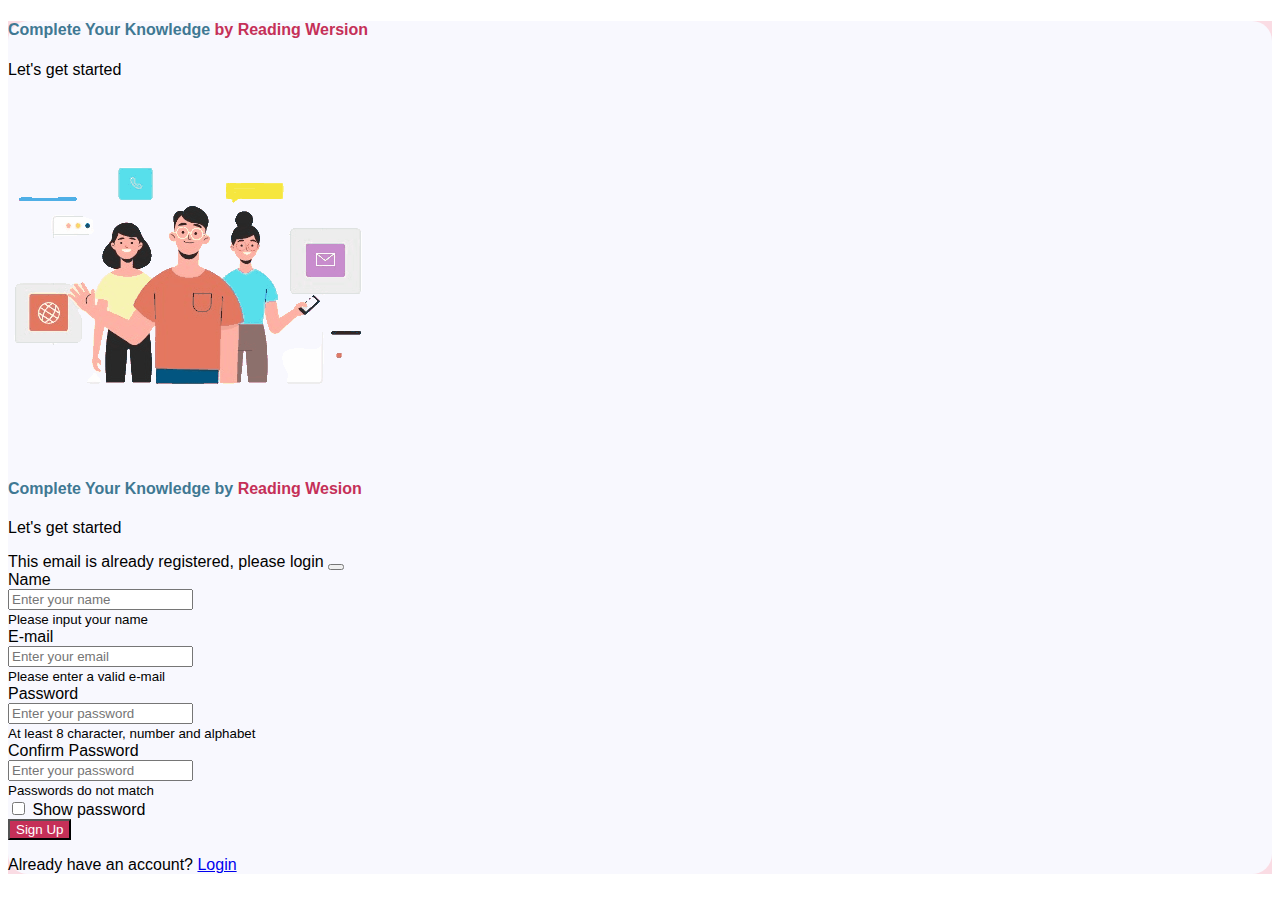
<file: login/register.html>
<!DOCTYPE html>
<html lang="en">
  <head>
    <meta charset="UTF-8" />
    <meta http-equiv="X-UA-Compatible" content="IE=edge" />
    <meta name="viewport" content="width=device-width, initial-scale=1.0" />
    <title>Login Page</title>
    <!-- bootstrap cdn link  -->
    <link rel="stylesheet" href="https://cdn.jsdelivr.net/npm/bootstrap@5.1.3/dist/css/bootstrap.min.css" rel="stylesheet" integrity="sha384-1BmE4kWBq78iYhFldvKuhfTAU6auU8tT94WrHftjDbrCEXSU1oBoqyl2QvZ6jIW3" crossorigin="anonymous" />

    <!-- font awesome cdn link  -->
    <link rel="stylesheet" href="https://pro.fontawesome.com/releases/v5.10.0/css/all.css" integrity="sha384-AYmEC3Yw5cVb3ZcuHtOA93w35dYTsvhLPVnYs9eStHfGJvOvKxVfELGroGkvsg+p" crossorigin="anonymous" />

    <!-- CSS -->
    <link rel="stylesheet" href="assets/css/register.css" />
  </head>

  <body>
    <main class="d-flex min-vh-100 justify-content-center align-items-center" style="background-color: #fadce4">
      <div class="container">
        <div class="row justify-content-center">
          <div class="col-12 col-lg-12 col-xl-10 shadow rounded-6">
            <div class="form row justify-content-center py-md-0 py-5" style="background-color: #f8f8fe">
              <div class="text-center d-md-none">
                <h4>Complete Your Knowledge <span>by Reading Wersion</span></h4>
                <p class="text-secondary mt-1">Let's get started</p>
              </div>
              <div class="col-lg-5 col-md-5 col-7 p-2 my-auto">
                <img src="Image/welcome.gif" class="img-fluid w-100" alt="Signup Logo" />
              </div>

              <div class="col-lg-6 col-md-6 col-12 p-lg-5 px-4 pe-md-2 py-md-5">
                <div class="mb-4 d-none d-md-block">
                  <h4>Complete Your Knowledge by<span> Reading Wesion</span></h4>
                  <p class="text-secondary mt-1">Let's get started</p>
                </div>

                <div class="d-none alert alert-warning alert-dismissible fade show" role="alert">
                  This email is already registered, please login
                  <button type="button" class="btn-close"></button>
                </div>

                <form id="registForm">
                  <div class="mb-3">
                    <label for="name" class="form-label">Name</label>
                    <div class="input-group">
                      <span class="input-group-text" id="basic-addon1"><i class="far fa-user"></i></span>
                      <input type="text" class="form-control" placeholder="Enter your name" id="name" autocomplete="off" />
                    </div>
                    <small class="text-danger d-none">Please input your name</small>
                  </div>

                  <div class="mb-3">
                    <label for="email" class="form-label">E-mail</label>
                    <div class="input-group">
                      <span class="input-group-text" id="basic-addon1"><i class="far fa-at"></i></span>
                      <input type="email" class="form-control" placeholder="Enter your email" id="email" autocomplete="off" />
                    </div>
                    <small class="text-danger d-none">Please enter a valid e-mail</small>
                  </div>

                  <div class="mb-3">
                    <label for="password" class="form-label">Password</label>
                    <div class="input-group">
                      <span class="input-group-text" id="basic-addon1"><i class="far fa-lock"></i></span>
                      <input type="password" class="form-control" placeholder="Enter your password" id="password" autocomplete="off" />
                    </div>
                    <small class="text-secondary">At least 8 character, number and alphabet</small>
                  </div>

                  <div class="mb-3">
                    <label for="konfirmasiPassword" class="form-label">Confirm Password</label>
                    <div class="input-group">
                      <span class="input-group-text" id="basic-addon1"><i class="far fa-lock"></i></span>
                      <input type="password" class="form-control" placeholder="Enter your password" id="konfirmasiPassword" autocomplete="off" />
                    </div>
                    <small class="text-danger d-none">Passwords do not match</small>
                  </div>

                  <div class="mb-3 form-check">
                    <input type="checkbox" class="form-check-input" id="showPassword" />
                    <label class="form-check-label" for="showPassword">Show password</label>
                  </div>

                  <div class="d-grid col-12 mt-md-4 mt-4">
                    <button type="submit" class="btn">Sign Up</button>
                  </div>
                </form>

                <div class="mt-4">
                  <p class="mb-0">Already have an account? <a href="./login.html" class="text-primary text-decoration-none">Login</a></p>
                </div>
              </div>
            </div>
          </div>
        </div>
      </div>
    </main>

    <!-- js file link  -->
    <script type="module" src="assets/js/login.js"></script>
  </body>
</html>
</file>
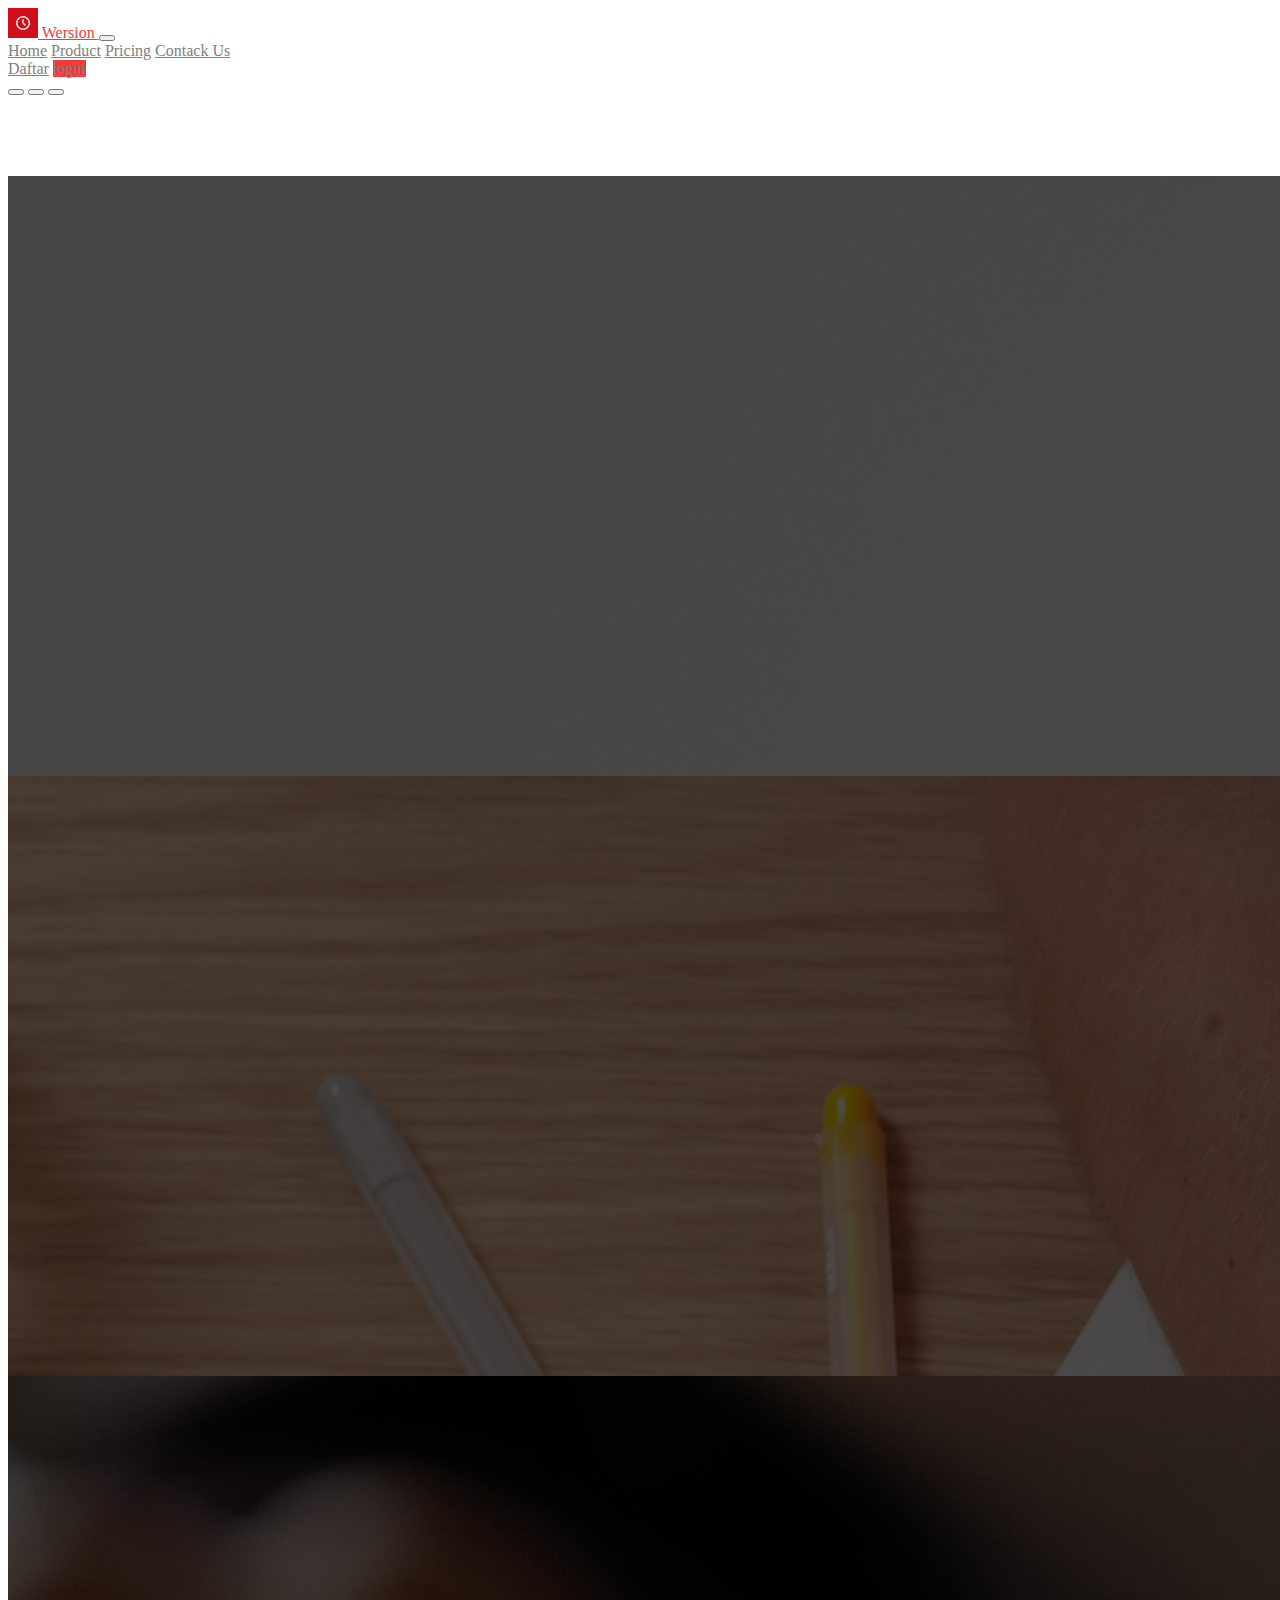
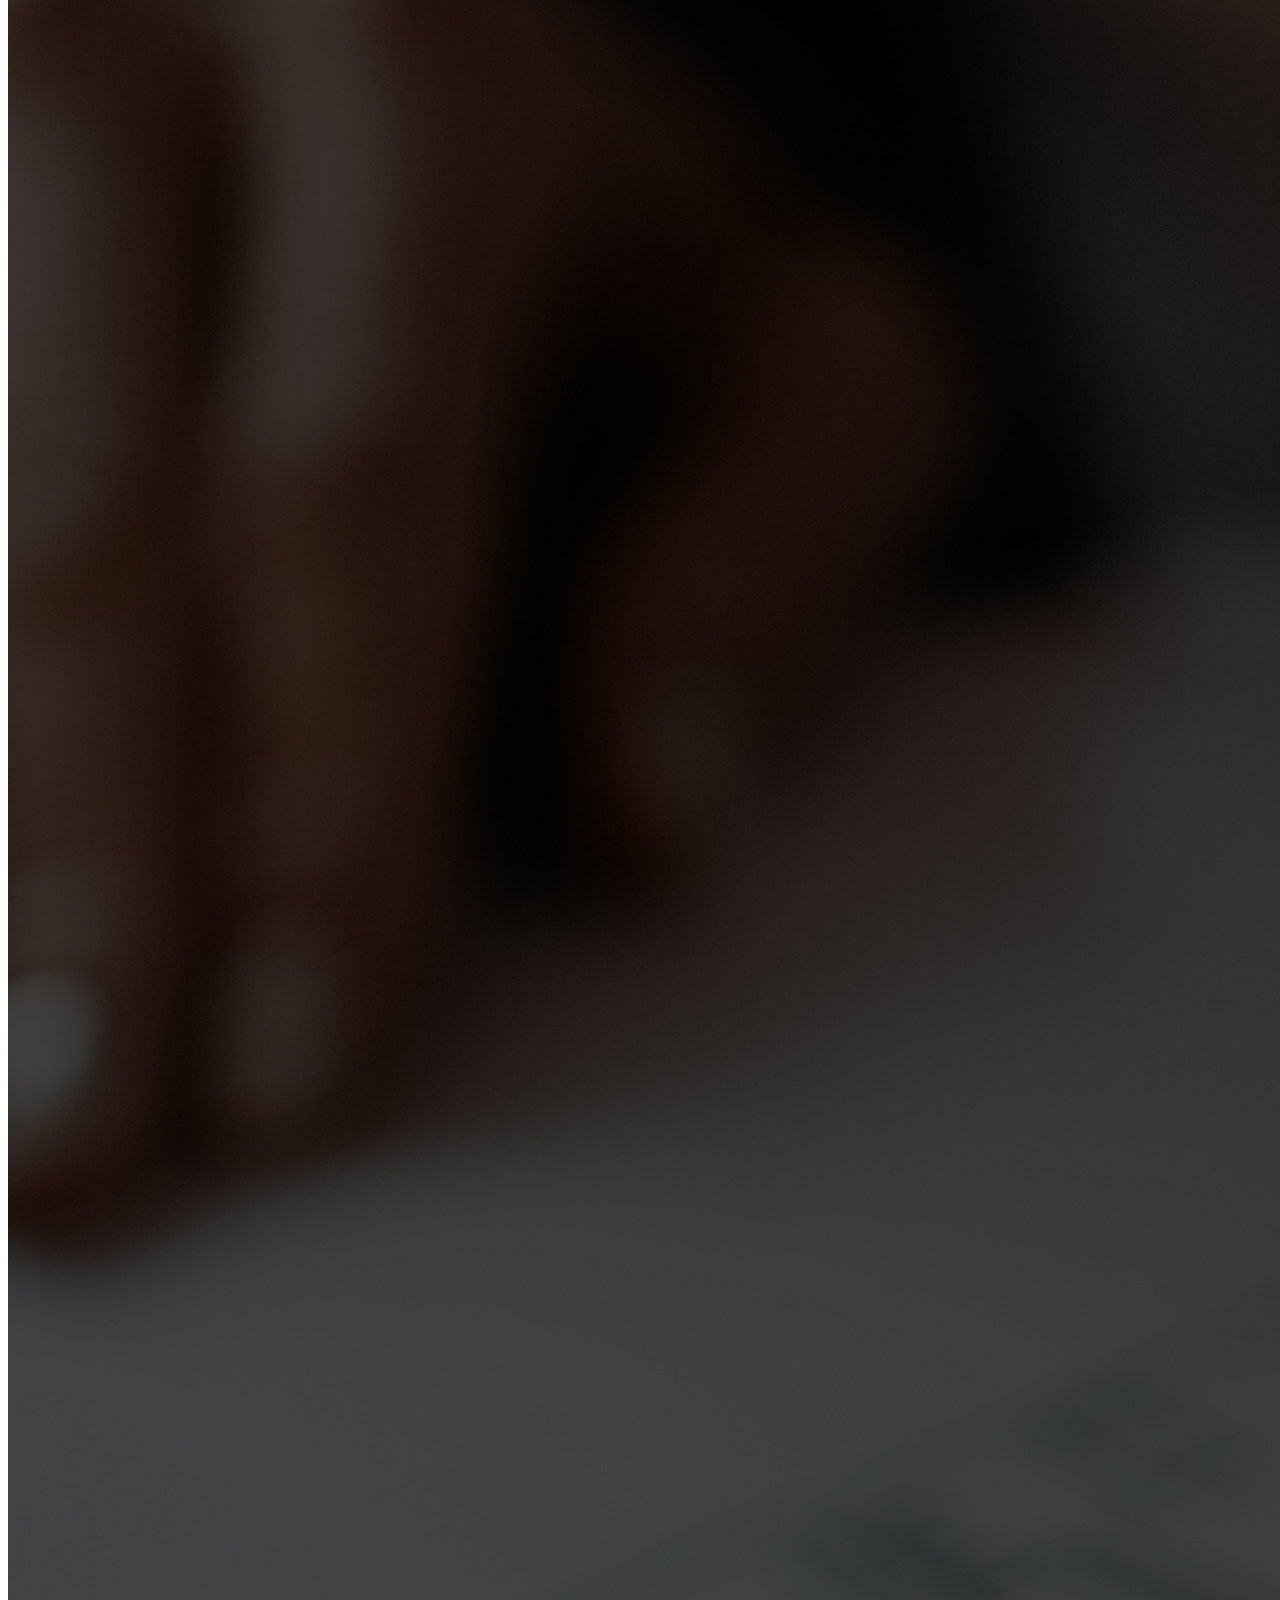
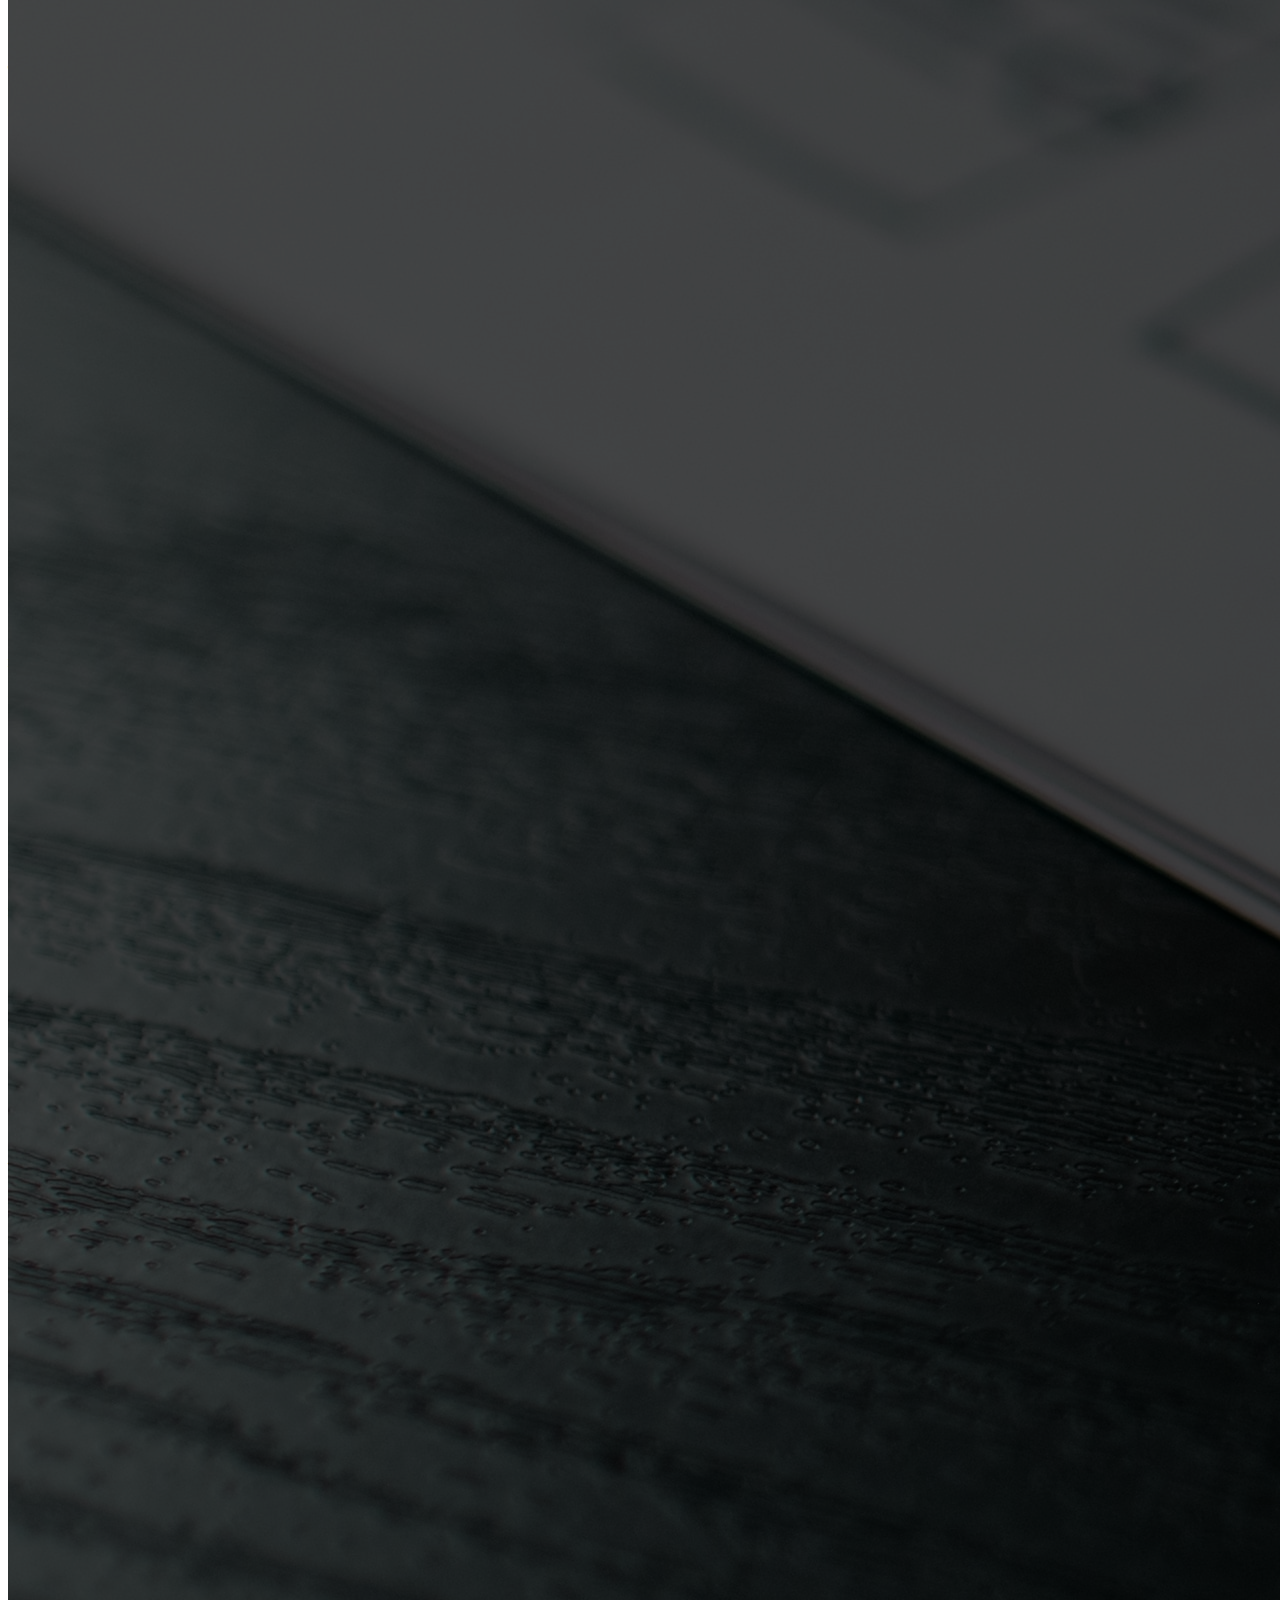
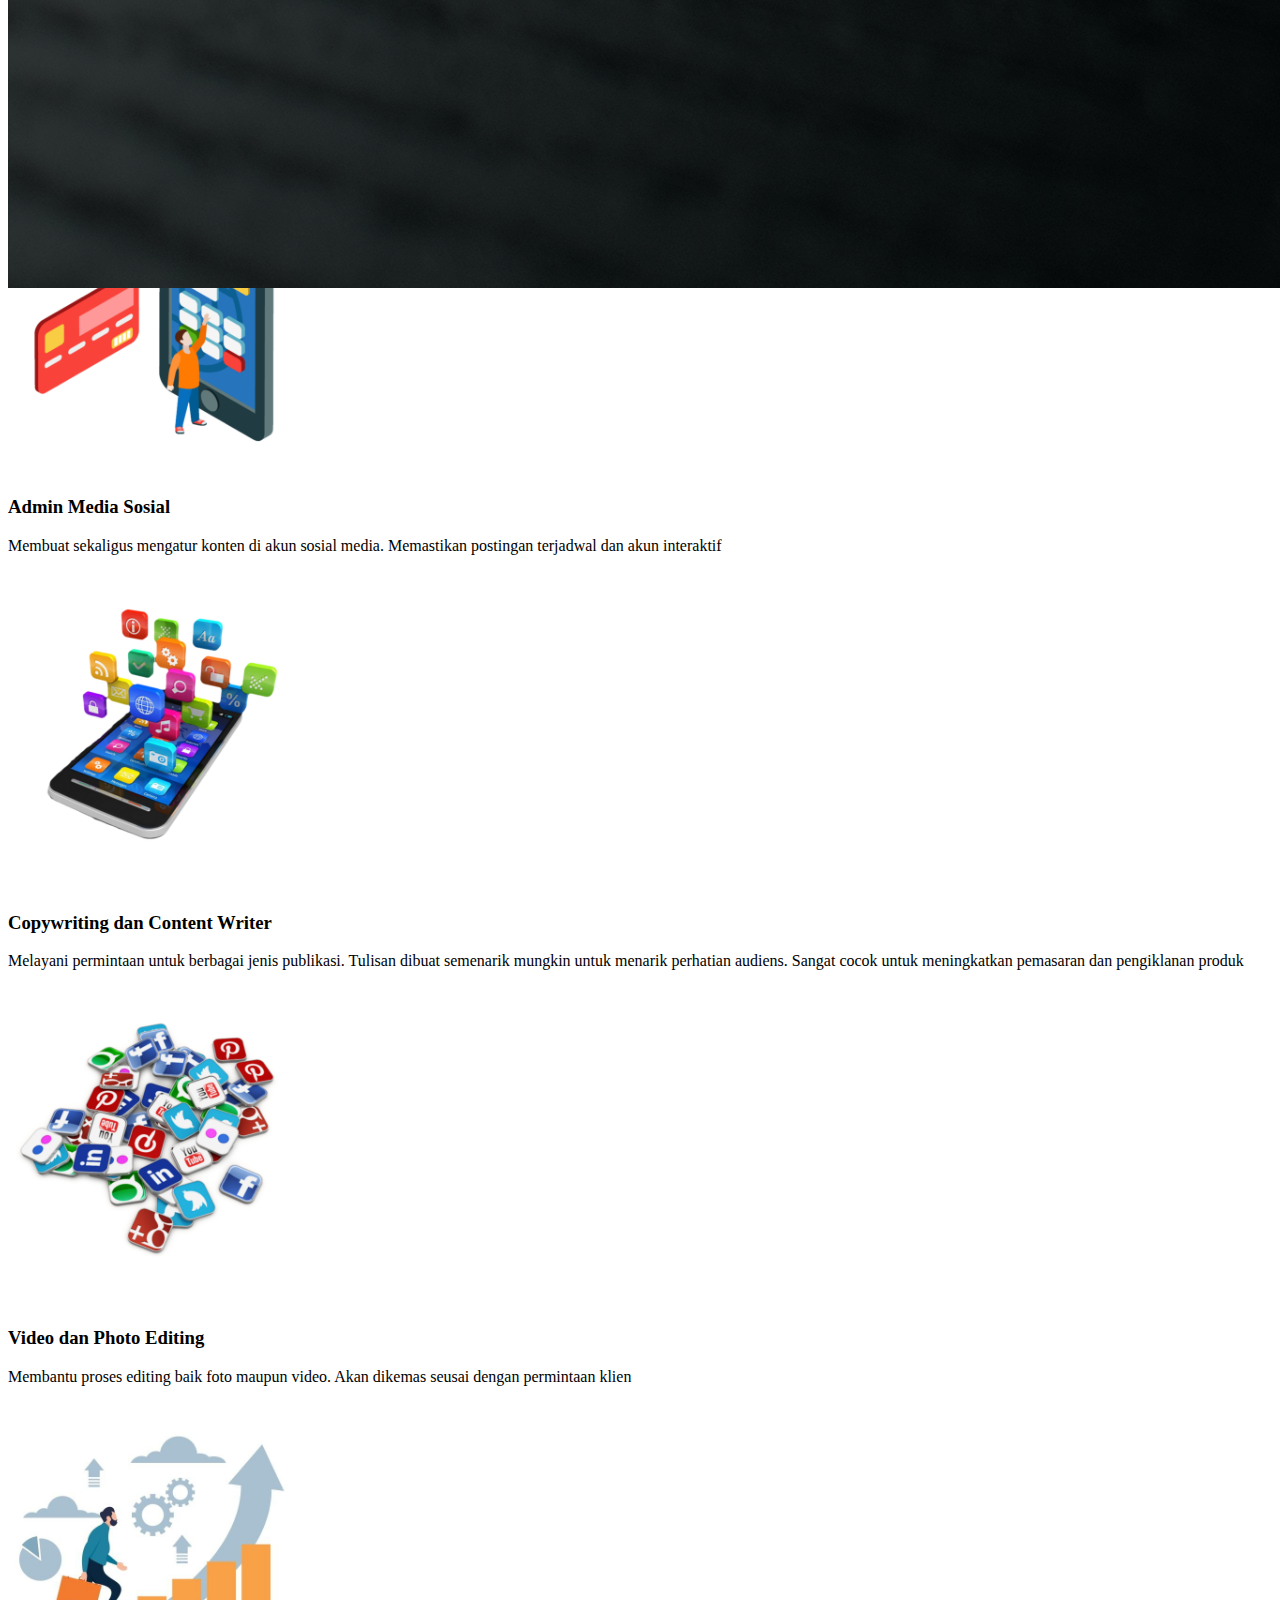
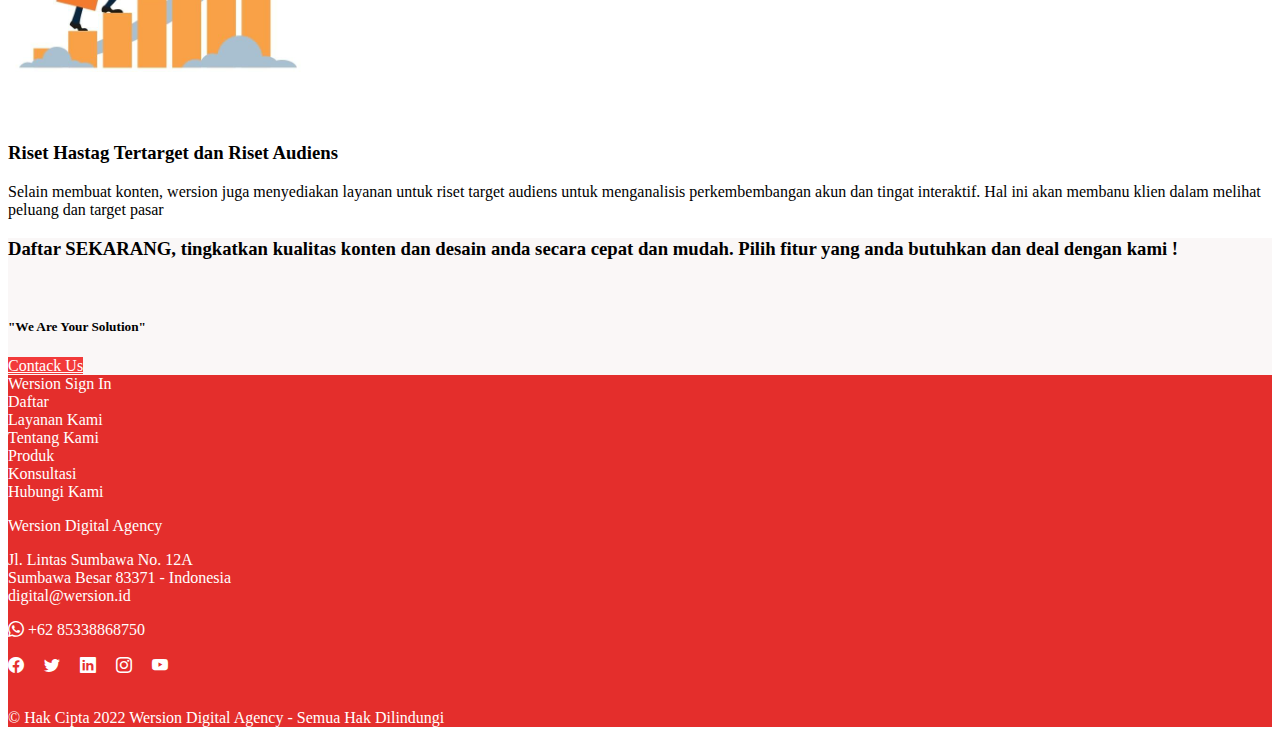
<file: Products-page/products.html>
<!DOCTYPE html>
<html lang="en">
  <head>
    <!-- Required meta tags -->
    <meta charset="utf-8" />
    <meta name="viewport" content="width=device-width, initial-scale=1" />

    <!-- Bootstrap CSS -->
    <link href="https://cdn.jsdelivr.net/npm/bootstrap@5.1.3/dist/css/bootstrap.min.css" rel="stylesheet" integrity="sha384-1BmE4kWBq78iYhFldvKuhfTAU6auU8tT94WrHftjDbrCEXSU1oBoqyl2QvZ6jIW3" crossorigin="anonymous" />
    <!-- My css -->
    <link rel="stylesheet" href="products.css" />
    <!-- Bootstrap Icons -->
    <link rel="stylesheet" href="https://cdn.jsdelivr.net/npm/bootstrap-icons@1.7.0/font/bootstrap-icons.css" />
    <!-- Akhir Bootsrap Icons -->

    <title>Products</title>
  </head>
        <!-- Navbar -->
        <nav class="navbar navbar-expand-lg navbar-light bg-light shadow-sm fixed-top">
          <div class="container-fluid py-2">
            <a class="navbar-brand ps-4 fs-3" style="color: #f23a3a" href="#">
              <img src="./image/download.jpg" alt="" width="30" height="30" class="d-inline-block align-text-top mt-1" />
              Wersion
            </a>
            <button class="navbar-toggler" type="button" data-bs-toggle="collapse" data-bs-target="#navbarNavAltMarkup" aria-controls="navbarNavAltMarkup" aria-expanded="false" aria-label="Toggle navigation">
              <span class="navbar-toggler-icon"></span>
            </button>
            <div class="collapse navbar-collapse" id="navbarNavAltMarkup">
              <div class="navbar-nav ps-5 fw-bolder">
                <a class="nav-link active" aria-current="page" href="/index.html" target="_blank">Home</a>
                <a class="nav-link" href="../Products-page/products.html">Product</a>
                <a class="nav-link" href="../Pricing-page/pricing.html" target="_blank">Pricing</a>
                <a class="nav-link" href="https://wa.me/6285338868750" target="_blank">Contack Us</a>
              </div>
              <form id="nav-attribute" class="d-flex ms-auto me-5">
                <a class="nav-link fw-bolder pe-4" href="/login/register.html">Daftar</a>
                <a class="btn text-white" href="../login/login.html" role="button" id="login-button">login</a>
              </form>
            </div>
          </div>
        </nav>
    
        <!-- Akhir Navbar -->

   <!-- carousel -->
   <section class="d-none d-lg-block">
    <div id="carouselExampleIndicators" class="carousel slide" data-bs-ride="carousel">
      <div class="carousel-indicators">
        <button type="button" data-bs-target="#carouselExampleIndicators" data-bs-slide-to="0" class="active" aria-current="true" aria-label="Slide 1"></button>
        <button type="button" data-bs-target="#carouselExampleIndicators" data-bs-slide-to="1" aria-label="Slide 2"></button>
        <button type="button" data-bs-target="#carouselExampleIndicators" data-bs-slide-to="2" aria-label="Slide 3"></button>
      </div>
      <div class="carousel-inner">
        <!-- item 1 -->
        <div class="carousel-item active">
          <img src="./image/Carousel-(1).jpg" class="d-block w-100" alt="wersion 1" />
          <div class="carousel-caption d-none d-md-block">
            <div class="jumbotron mx-auto pb-5" style="color: white">
              <h1 class="display-4 fw-bold">Wersion</h1>
              <h2>Jasa Content Creator Profesional</h2>
              <h3 class="lead">
                Saatnya beralih ke strategi pemasaran terkini di internet! Meningkatkan <br />
                bisnis, popularitas dan kepercayaan melalui media sosial <br />
              </h3>
              <br />
              <p class="lead">
                <a class="btn" href="/index.html" target="_blank" role="button">Selengkapnya</a>
              </p>
            </div>
          </div>
        </div>
        <!-- item 2 -->
        <div class="carousel-item">
          <img src="./image/Carousel-(2).jpg" class="d-block w-100" alt="wersion 2" />
          <div class="carousel-caption d-none d-md-block">
            <id class="text-start pb-5" style="color: white">
              <h1 class="display-4 fw-bold">
                Buat Konten Anda <br />
                Dari Mana Saja
              </h1>
              <h3 class="lead">
                Wersion memberikan kemudahan untuk menggunakan layanan creator <br />
                handal dimanapun anda berada.
              </h3>
              <br />
              <p class="lead">
                <a class="btn" href="../Pricing-page/pricing.html" target="_blank" role="button">Bergabung</a>
              </p>
            </id>
          </div>
        </div>
        <!-- item 3 -->
        <div class="carousel-item">
          <img src="./image/Carousel-(3).jpg" class="d-block w-100" alt="wersion 2" />
          <div class="carousel-caption d-none d-md-block">
            <id class="mx-auto pb-5" style="color: white">
              <h1 class="display-4 fw-bold">Pesan Sekarang</h1>
              <h3>Bebas berkonsultasi dengan tim profesional</h3>
              <p>Layanan 24 jam akan mebantu pekerjaan anda selesai dengan waktu singkat dengan hasil memuaskan.</p>
              <br />
              <p class="lead">
                <a class="btn" href="../Pricing-page/pricing.html" target="_blank" role="button">Selengkapnya</a>
              </p>
            </id>
          </div>
        </div>
      </div>
      <button class="carousel-control-prev" type="button" data-bs-target="#carouselExampleIndicators" data-bs-slide="prev">
        <span class="carousel-control-prev-icon" aria-hidden="true"></span>
        <span class="visually-hidden">Previous</span>
      </button>
      <button class="carousel-control-next" type="button" data-bs-target="#carouselExampleIndicators" data-bs-slide="next">
        <span class="carousel-control-next-icon" aria-hidden="true"></span>
        <span class="visually-hidden">Next</span>
      </button>
    </div>
   </section>
  <!-- akhir carousel -->
    <!-- selamat datang -->
    <section id="welcome">
      <div class="container-fluid my-5 py-5 py-5">
        <div class="container">
          <div class="row">
            <div class="col-12 text-center">
              <h1>SELAMAT DATANG DI WERSION</h1>
              <br /><br />
              <p>
                Digital Agency yang fokus pada layanan optimasi dan desain <br />
                sosial media dan segala keperluan desain untuk kebutuhan Branding. Kami menyediakan berbagai penawaran, mulai dari jasa desain flyer, <br />
                brosur, logo, poster, social media management (Desain feed instagram, desain instagram stories, riset <br />
                hashtag, copywriting)
              </p>
            </div>
          </div>
        </div>
      </div>
      <!-- akhir selamat datang -->
      <!-- Kolom awal products -->
      <section>
          <div id="kolom-produk" class="container-fluid">
        <div class="container">
          <div class="row">
            <div class="col-md-3 py-3 col-12 text-center">
              <img class="p-md-3" src="./image/png1.png" alt="produk 1" />
              <br /><br /><br />
              <p class="text-md-start p-md-3">
                Digital agency dengan kerjasama luas di seluruh Indonesia bersama jutaan pelanggan
              </p>
            </div>
            <div class="col-md-3 py-3 text-center">
              <img class="p-md-3" src="./image/png7.png" alt="produk 1" />
              <br /><br /><br />
              <p class="text-md-start p-md-3">
                Leader di bidang content creator dan menjadi yang terdepan dalam berbagai media. 
              </p>
            </div>
            <div class="col-md-3 py-3 text-center">
              <img class="p-md-3" src="./image/png5.png" alt="produk 1" />
              <br /><br /><br />
              <p class="text-md-start p-md-3">
               Informasi dan pemesanan produk dapat diakses dengan mudah kapan saja dan dimana saja 
              </p>
            </div>
            <div class="col-md-3 py-3 text-center">
              <img class="p-md-3" src="./image/png6.png" alt="produk 1" />
              <br /><br /><br />
              <p class="text-md-start p-md-3">
                Time responsive dan menyediakan layanan konsultasi dengan tim profesioanl 24 jam
              </p>
            </div>
          </div>
        </div>
      </div>
    </section>
    <!-- Kolom awal products -->
    <!-- Tingkatkan bisnis -->
    <section id="tingkatkan-bisnis">
      <div class="container-fluid py-5" style="background-color: #faf7f7">
        <div class="container">
          <div class="row">
            <div class="col-12 text-center">
              <h1>TINGKATKAN BISNIS ANDA</h1>
              <p>Dapatkan semua keuntungan dan kemudahan yang dapat anda peroleh melalui jasa Creator Wersion</p>
              <br><br>
            </div>
          </div>
            <!-- row 1 -->
            <div class="row py-5">
              <div class="col-md-2 mb-md-3 col-12  text-start px-md-0">
                <img src="./image/b-1.png" alt="" />
              </div>
              <div class="col-md-4 pt-3 col-12  text-start px-md-5 px-lg-0">
                <h5 class="fw-bold">Menghemat Waktu</h5>
                
                <p>Persingkat waktu dalam membuat kebutuhan

                  kreatif anda. Menyajikan content anda menjadi
                 
                 lebih menarik dari manapun anda berada
                 </p>
              </div>
              <div class="col-md-2 mb-md-3 col-12  text-start px-md-0 px-lg-0">
                <img src="./image/b-2.png" alt="" />
              </div>
              <div class="col-md-4 pt-3 col-12  text-start px-md-5 px-lg-0">
                <h5 class="fw-bold">Diproses secara cepat</h5>
            
                <p>Pengerjaan dilakukan secara cepat , tepat dan

                  se-efisien mungkin untuk memenuhi kebutuhan 
                 
                 pelanggan
                 </p>
              </div>
              </div>
          <!-- row2 -->
          <div class="row">
            <div class="col-md-2 mb-md-3 col-12  text-start px-md-0">
              <img src="./image/b-3.png" alt="" />
            </div>
            <div class="col-md-4 pt-3 col-12  text-start px-md-5 px-lg-0">
              <h5 class="fw-bold">Mengurangi biaya</h5>
              <p>Harga yang kami tawarkan disesuaikan

                dengan kebutuhan dan kemampuan
               
                masing-masing klien.
               </p>
            </div>
            <div class="col-md-2 mb-md-3 col-12  text-start px-md-0">
              <img src="./image/b-4.png" alt="" />
            </div>
            <div class="col-md-4 pt-3 col-12  text-start px-md-5 px-lg-0">
              <h5 class="fw-bold">Aman</h5>
              <p>Kerahasiaan data pelanggan terlindungi dengan 

                baik, menghilangkan ancaman pembobolan dan
                
                pencurian data. 
                </p>
            </div>
            </div>
          </div>
        </div>
    </section>


    <!-- Akhir tingkatkan bisnis -->
     <!-- Fitur -->
     <section id="fitur">
      <div class="container-fluid py-5">
        <div class="container">
          <div class="row">
            <div class="col-12 text-center">
              <h1>FITUR</h1>
              <p>Kami siap mendukung transformasi Anda</p>
              <br>
            </div>
          </div>
          <!-- row-1 -->
          <div class="row my-md-2 text-center text-md-start">
            <div class="col-lg-4 py-lg-2 col-md-6">
              <img src="./image/produk-1.jpg" alt=""/>
            </div>
            <div class="col-lg-8 py-lg-5 col-md-6 py-md-3 mt-md-2">
              <br />
              <h3>Desain Grafis</h3>
              <p>Pembuatan berbagai jenis desain. Flyer, brosur, logo, poster, undangan dll. Desain dibuat secara premium dan high quality</p>
            </div>
          </div>
          <!-- row-1 -->

          <!-- row 2 -->
          <div class="row text-center text-md-start">
            <div class="col-lg-4 py-lg-2 col-md-6">
              <img src="./image/produk-5.jpg" alt=""/>
            </div>
            <div class="col-lg-8 py-lg-5 col-md-6 py-md-3 mt-md-2">
              <br />
              <h3>Admin Media Sosial</h3>
              <p>Membuat sekaligus mengatur konten di akun sosial media. Memastikan postingan terjadwal dan akun interaktif </p>
            </div>
          </div>
          <!-- row 2 -->

          <!-- row 3 -->
          <div class="row text-center text-md-start">
            <div class="col-lg-4 py-lg-2 col-md-6">
              <img src="./image/produk-6.jpg" alt=""/>
            </div>
            <div class="col-lg-8 py-lg-5 col-md-6 py-md-3  mt-md-2">
              <br />
              <h3>Copywriting dan Content Writer</h3>
              <p>Melayani permintaan  untuk berbagai jenis publikasi. Tulisan dibuat semenarik mungkin untuk menarik perhatian audiens. Sangat cocok untuk meningkatkan pemasaran dan pengiklanan produk
                </p>
            </div>
          </div>
          <!-- row 3 -->

          <!-- row 4 -->
          <div class="row text-center text-md-start">
            <div class="col-lg-4 py-lg-2 col-md-6">
              <img src="./image/produk-7.jpg" alt=""/>
            </div>
            <div class="col-lg-8 py-lg-5 col-md-6 py-md-3 mt-md-2">
              <br />
              <h3>Video dan Photo Editing</h3>
              <p>Membantu proses editing baik foto maupun video. Akan dikemas seusai dengan permintaan klien </p>
            </div>
          </div>


          <!-- row 4 -->

          <!-- row 5 -->
          <div class="row text-center text-md-start">
            <div class="col-lg-4 py-lg-2 col-md-6">
              <img src="./image/cek-1 (1).jpg" alt=""/>
            </div>
            <div class="col-lg-8 py-lg-5 col-md-6 py-md-3 mt-md-2">
              <br />
              <h3>Riset Hastag Tertarget dan Riset Audiens</h3>
              <p>Selain membuat konten, wersion juga menyediakan layanan untuk riset target audiens untuk menganalisis perkembembangan akun dan tingat interaktif. Hal ini akan membanu klien dalam melihat peluang dan target pasar
                </p>
            </div>
          </div>
          
          <!-- row 5 -->
          </div>
          </div>
    </section>
    
    <!-- Akhir fitur -->
     <!-- ending konten -->
     <section id="ending" style="background-color: #faf7f7;">
      <div class="container-fluid py-5">
        <div class="container">
          <div class="row text-center">
            <div class="col-12">
              <h3>    Daftar SEKARANG, tingkatkan kualitas konten dan desain anda secara cepat
                dan mudah. Pilih fitur yang anda butuhkan dan deal dengan kami !</h3>
              <br>
              <h5>"We Are Your Solution"</h5>
            </div>
          </div>

          <div class="row text-center py-5">
            <div class="col-12">
              <a class="btn"  href="https://wa.me/6285338868750" target="_blank" role="button">Contack Us</a>
            </div>
          </div>
        </div>
      </div>
      </section>
    </section>
    <!-- akhir ending konten -->
    
   <!-- Footer -->
   <div id="footer" class="container-fluid py-5" style="background-color: #e42e2c;">
    <div class="container">
      <div class="row justify-content-center">
        <div id="footer-target" class="col-md-8 col-sm-6 text-md-start text-lg-start text-center col-sm-12">
          <a href="#">Wersion Sign In</a> <br>
          <a href="/login/register.html">Daftar</a> <br>
          <a href="../Products-page/products.html" target="_blank">Layanan Kami</a> <br>
          <a href="#about">Tentang Kami</a> <br>
          <a href="../Products-page/products.html" target="_blank">Produk</a> <br>
          <a href="https://wa.me/6285338868750" target="_blank">Konsultasi</a> <br>
          <a href="https://wa.me/6285338868750" target="_blank">Hubungi Kami</a>
        </div>
        
        <div  class="col-md-3 col-sm-6 offset-lg-md-1 text-md-start text-lg-start text-center col-sm-12">
          <p class="fw-bold">Wersion Digital Agency</p>
          <p>Jl. Lintas Sumbawa No. 12A <br> Sumbawa Besar 83371 - Indonesia <br> digital@wersion.id</p>
          <a><i class="bi bi-whatsapp"></i></a>
          <a href="https://wa.me/6285338868750" target="_blank" id="alamat"> +62 85338868750</a> <br> <br>
          <a href="https://www.instagram.com/lilaff___/" target="_blank"><i class="bi bi-facebook"></i></a>
          <a href="https://www.instagram.com/lilaff___/" target="_blank"></i>&emsp;<i class="bi bi-twitter"></i></a>
          <a href="https://www.instagram.com/lilaff___/" target="_blank"> </i>&emsp;<i class="bi bi-linkedin"></i></a>
          <a href="https://www.instagram.com/lilaff___/" target="_blank"></i>&emsp;<i class="bi bi-instagram"></i></a>
          <a href="https://www.instagram.com/lilaff___/" target="_blank"> </i>&emsp;<i class="bi bi-youtube"></i></a>
        
          <br><br>
        </div>
      </div>


      <div class="row justify-content-start ms-md-4 text-md-start text-lg-start text-center">
        <div class="col-12 col-sm-12">
          <p>© Hak Cipta 2022  Wersion Digital Agency - Semua Hak Dilindungi</p>
        </div>
        
        
    </div>
  </div>
  <!-- Akhir Footer -->
    <script src="https://cdn.jsdelivr.net/npm/bootstrap@5.1.3/dist/js/bootstrap.bundle.min.js" integrity="sha384-ka7Sk0Gln4gmtz2MlQnikT1wXgYsOg+OMhuP+IlRH9sENBO0LRn5q+8nbTov4+1p" crossorigin="anonymous"></script>

  </body>
</html>
</file>
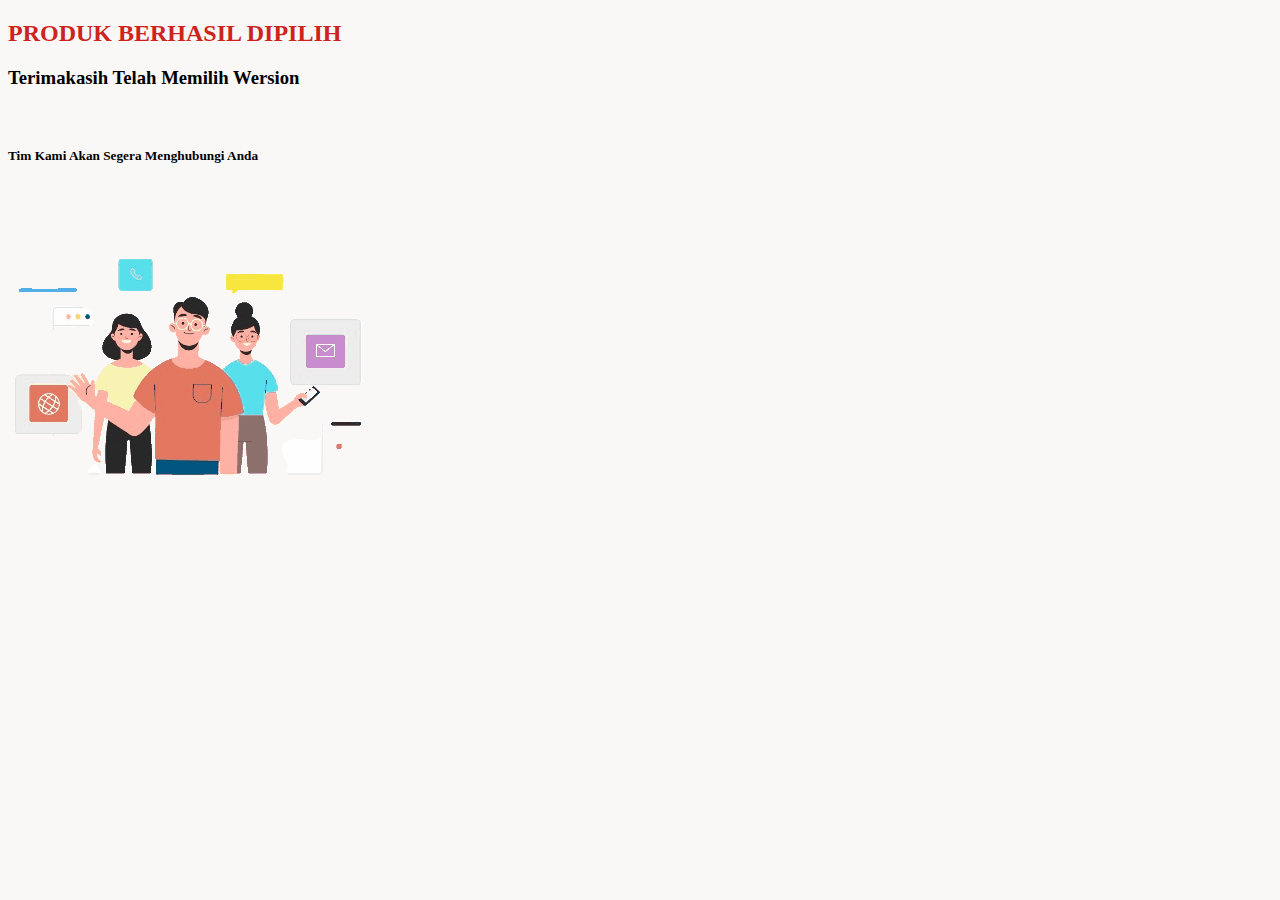
<file: thankyou-page/thk.html>
<!DOCTYPE html>
<html lang="en">
  <head>
    <!-- Required meta tags -->
    <meta charset="utf-8" />
    <meta name="viewport" content="width=device-width, initial-scale=1" />
    <!-- My CSS -->
    <link rel="stylesheet" href="thk.css" />
    <!-- Bootstrap CSS -->
    <link href="https://cdn.jsdelivr.net/npm/bootstrap@5.1.3/dist/css/bootstrap.min.css" rel="stylesheet" integrity="sha384-1BmE4kWBq78iYhFldvKuhfTAU6auU8tT94WrHftjDbrCEXSU1oBoqyl2QvZ6jIW3" crossorigin="anonymous" />

    <title>Thank You</title>
  </head>
  <body>
    <!-- ucapan -->
<!-- intro -->
<section id="paket" style="background-color: #faf7f7; color: #ce231c;">
    <div class="container-fluid py-5">
      <div class="container">
        <div class="row text-center">
          <div class="col">
            <h2 class="fw-bold">PRODUK BERHASIL DIPILIH</h2>
          </div>
        </div>
        </div>
      </div>
    </div>
  </section>
  <!-- akhir intro -->
  <!-- Form -->
  <section id="login-form">
      <div class="container-fluid">
          <div class="container">
              <div class="row justify-content-center">
                  <div class="col-md-6 text-center">
                                              <h3 class="card-title">Terimakasih Telah Memilih Wersion</h3> <br>
                            <h5 class="card-text">Tim Kami Akan Segera Menghubungi Anda</h5>
                  </div>
              </div>
              <div class="row text-center">
                <div class="col py-3">
                  <img src="/login/Image/welcome.gif" alt="">
                </div>
              </div>
          </div>
      </div>
  </section>
  <!-- akhir form -->
    <!-- akhir ucapan -->
    <script src="https://cdn.jsdelivr.net/npm/bootstrap@5.1.3/dist/js/bootstrap.bundle.min.js" integrity="sha384-ka7Sk0Gln4gmtz2MlQnikT1wXgYsOg+OMhuP+IlRH9sENBO0LRn5q+8nbTov4+1p" crossorigin="anonymous"></script>
  </body>
</html>
</file>
<file: login/assets/css/register.css>
*{
    font-family: Verdana, Geneva, Tahoma, sans-serif;
}

.btn {
    background: #C53058;
    color:#fff;
}

.btn:hover{
    color:#fff;
    background: #3F7893;
    font-weight: bold;
}

h4{
    color: #3f7893;
}

h4 span{
    color:#C53058;
}

.form{
    border-radius: 20px;
}

.background{
    background : cover no-repeat;
}
</file>
<file: Products-page/products.css>
.carousel-item {
  height: 600px;
}
.carousel-img {
  margin-top: -120px;
}
#carouselExampleIndicators img {
  filter: brightness(30%);
  padding-top: 5rem;
}

.carousel-item .display-4 {
  margin-top: -330px;
}

#carouselExampleIndicators a {
  background-color: #f23a3a;
  color: white;
}

#carouselExampleIndicators a:hover {
  background-color: #a20a0a;
}

#jangkauan {
  background-color: #f2efea;
}

#penghargaan img {
  width: 100px;
  height: 100px;
}

#footer a {
  color: white;
  text-decoration: none;
}

#footer p {
  color: white;
  text-decoration: none;
}

#trendi img {
  width: 50px;
  height: 50px;
}

#navbarNavAltMarkup a {
  color: grey;
}

#navbarNavAltMarkup a:hover {
  color: #e8504e;
}
#nav-attribute {
  color: grey;
}

#nav-attribute a:hover {
  color: #e8504e;
}
#nav-attribute button {
  background-color: #f23a3a;
  color: white;
}
#nav-attribute button:hover {
  background-color: #aa3a3a;
  color: beige;
}

#carouselExampleCaptions a {
  background-color: #f23a3a;
  color: white;
}

#carouselExampleCaptions a:hover {
  background-color: #a20a0a;
}
#deskripsi a {
  background-color: #f23a3a;
  color: white;
}
#deskripsi a:hover {
  background-color: #a20a0a;
}

#kolom-produk img {
  width: 200px;
  height: 200px;
}

#tingkatkan-bisnis img {
  width: 150px;
  height: 150px;
}
#fitur img {
  width: 300px;
  height: 300px;
}
#paket button {
  background-color: #f23a3a;
}
#paket button:hover {
  background-color: #aa3a3a;
}

#ending button {
  background-color: #f23a3a;
}
#ending button:hover {
  background-color: #aa3a3a;
}
#tingkatkan-bisnis img {
  width: 150px;
  height: 150px;
}
#footer-target a {
  color: white;
  text-decoration: none;
}
#footer-target a:hover {
  color: white;
  text-decoration: underline;
}
#alamat {
  text-decoration: none;
}
#alamat:hover {
  text-decoration: underline;
}
#ending a {
  background-color: #f23a3a;
  color: white;
}
#ending a:hover {
  background-color: #a20a0a;
}
#login-button {
  background-color: #f23a3a;
}
#login-button:hover {
  background-color: #aa3a3a;
}
</file>
<file: thankyou-page/thk.css>
* {
  background-color: #faf7f7;
}
</file>
